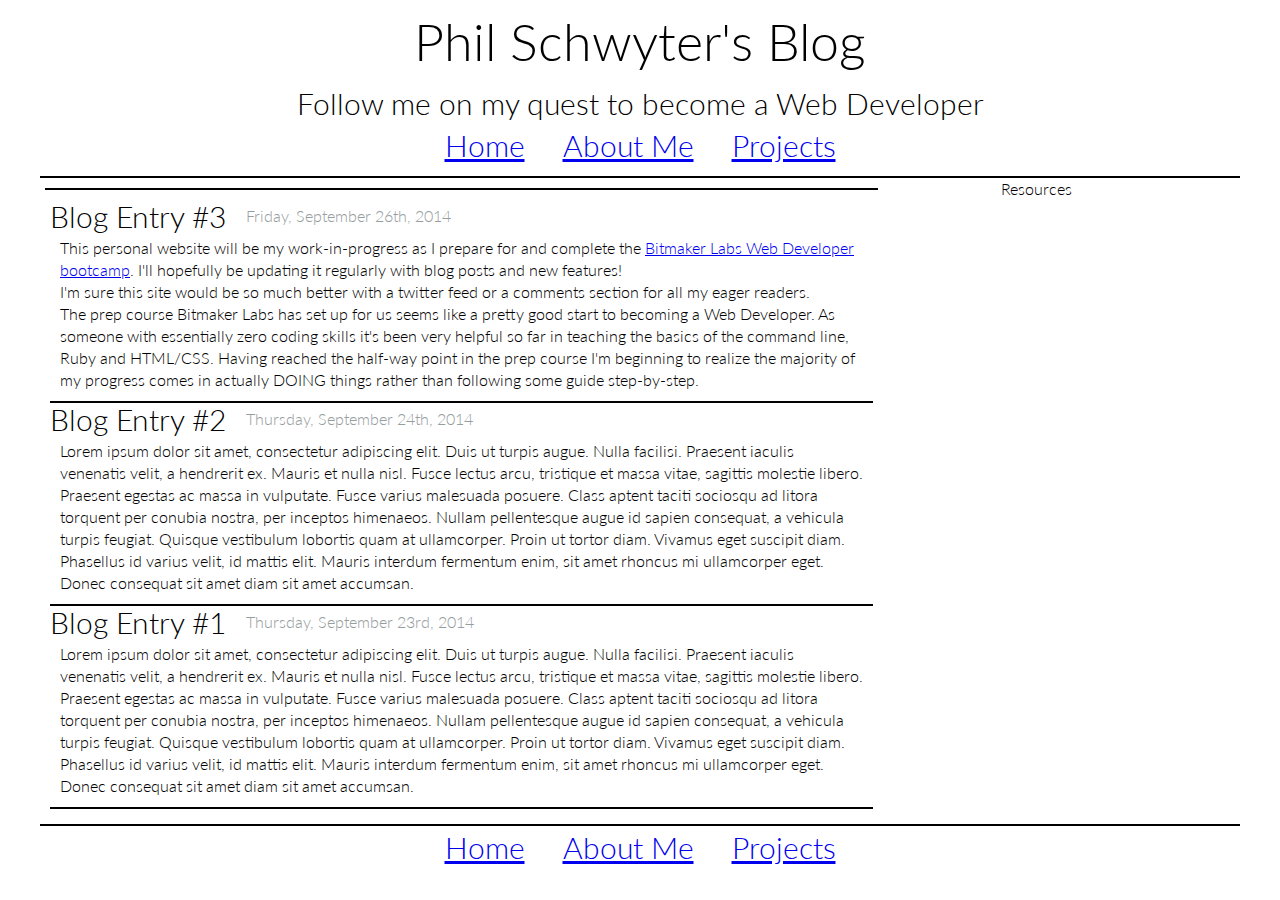
<file: index.html>
<!DOCTYPE html>
<html lang= "en">

	<head>
		<meta charset = "utf-8">
		<title>Phil's Blog</title>
		<link type="text/css" rel="stylesheet" href="assets/stylesheets/main.css">
		<link href='http://fonts.googleapis.com/css?family=Lato:100,300,400' rel='stylesheet' type='text/css'>
	</head>

	<body>

			<!-- Header -->

		<header class="primary-header container">

			<h1 class="logo">Phil Schwyter's Blog</h1>

			<h2 class="tagline">Follow me on my quest to become a Web Developer</h2>

			<nav class="header-nav nav">
				<a href="index.html">Home</a>
				<a href="aboutme.html">About Me</a>
				<a href="projects.html">Projects</a>
			</nav>

		</header>

		<section class="main-content container">

				<!-- Blog Entries -->

			<div class="grid">
				<article class="article-content col-2-3">
					
					<div>
						<div class="entry-title">
							<h2>Blog Entry #3</h2>
						</div>
						<div class="entry-date">
							<h3>Friday, September 26th, 2014</h3>
						</div>

						<div class="entry-wrapper">
						<p>This personal website will be my work-in-progress as I prepare for and complete the <a href="http://bitmakerlabs.com/">Bitmaker Labs Web Developer bootcamp</a>. I'll hopefully be updating it regularly with blog posts and new features!</p>
						<p>I'm sure this site would be so much better with a twitter feed or a comments section for all my eager readers.</p>
						<p>The prep course Bitmaker Labs has set up for us seems like a pretty good start to becoming a Web Developer. As someone with essentially zero coding skills it's been very helpful so far in teaching the basics of the command line, Ruby and HTML/CSS. Having reached the half-way point in the prep course I'm beginning to realize the majority of my progress comes in actually DOING things rather than following some guide step-by-step.</p>
						</div>
					</div>

					<div>
						<div class="entry-title">
							<h2>Blog Entry #2</h2>
						</div>
						<div class="entry-date">
							<h3>Thursday, September 24th, 2014</h3>
						</div>

						<div class="entry-wrapper">
						<p>Lorem ipsum dolor sit amet, consectetur adipiscing elit. Duis ut turpis augue. Nulla facilisi. Praesent iaculis venenatis velit, a hendrerit ex. Mauris et nulla nisl. Fusce lectus arcu, tristique et massa vitae, sagittis molestie libero. Praesent egestas ac massa in vulputate. Fusce varius malesuada posuere. Class aptent taciti sociosqu ad litora torquent per conubia nostra, per inceptos himenaeos. Nullam pellentesque augue id sapien consequat, a vehicula turpis feugiat. Quisque vestibulum lobortis quam at ullamcorper. Proin ut tortor diam. Vivamus eget suscipit diam. Phasellus id varius velit, id mattis elit. Mauris interdum fermentum enim, sit amet rhoncus mi ullamcorper eget. Donec consequat sit amet diam sit amet accumsan.</p>
						</div>
					</div>

					<div>
						<div class="entry-title">
							<h2>Blog Entry #1</h2>
						</div>
						<div class="entry-date">
							<h3>Thursday, September 23rd, 2014</h3>
						</div>

						<div class="entry-wrapper">
						<p>Lorem ipsum dolor sit amet, consectetur adipiscing elit. Duis ut turpis augue. Nulla facilisi. Praesent iaculis venenatis velit, a hendrerit ex. Mauris et nulla nisl. Fusce lectus arcu, tristique et massa vitae, sagittis molestie libero. Praesent egestas ac massa in vulputate. Fusce varius malesuada posuere. Class aptent taciti sociosqu ad litora torquent per conubia nostra, per inceptos himenaeos. Nullam pellentesque augue id sapien consequat, a vehicula turpis feugiat. Quisque vestibulum lobortis quam at ullamcorper. Proin ut tortor diam. Vivamus eget suscipit diam. Phasellus id varius velit, id mattis elit. Mauris interdum fermentum enim, sit amet rhoncus mi ullamcorper eget. Donec consequat sit amet diam sit amet accumsan.</p>
						</div>
					</div>

				</article>

				<!-- Sidebar -->

				<article class="sidebar col-1-3">

					<h2>Resources</h2>

				</article>
			
			</div>
		
		</section>



		</article>


			<!-- Footer -->

		<footer class="primary-footer container">

			<nav class="footer-nav nav">
				<a href="index.html">Home</a>
				<a href="aboutme.html">About Me</a>
				<a href="projects.html">Projects</a>
			</nav>

		</footer>

	</body>

</html>
</file>
<file: assets/stylesheets/main.css>
/* http://meyerweb.com/eric/tools/css/reset/
   v2.0 | 20110126
   License: none (public domain)
*/

html, body, div, span, applet, object, iframe,
h1, h2, h3, h4, h5, h6, p, blockquote, pre,
a, abbr, acronym, address, big, cite, code,
del, dfn, em, img, ins, kbd, q, s, samp,
small, strike, strong, sub, sup, tt, var,
b, u, i, center,
dl, dt, dd, ol, ul, li,
fieldset, form, label, legend,
table, caption, tbody, tfoot, thead, tr, th, td,
article, aside, canvas, details, embed,
figure, figcaption, footer, header, hgroup,
menu, nav, output, ruby, section, summary,
time, mark, audio, video {
  margin: 0;
  padding: 0;
  border: 0;
  font-size: 100%;
  font: inherit;
  vertical-align: baseline;
}
/* HTML5 display-role reset for older browsers */
article, aside, details, figcaption, figure,
footer, header, hgroup, menu, nav, section {
  display: block;
}
body {
  line-height: 1;
}
ol, ul {
  list-style: none;
}
blockquote, q {
  quotes: none;
}
blockquote:before, blockquote:after,
q:before, q:after {
  content: '';
  content: none;
}
table {
  border-collapse: collapse;
  border-spacing: 0;
}

/*
  ===============================
  Custom Styles
  ===============================
*/

body {
  font: 300 16px/22px "Lato", "Open Sans", "Helvetica Neue", Helvetica, Arial, sans-serif;
}


/*
  ========================================
  Links
  ========================================
*/

/*
  ========================================
  Grid
  ========================================
*/

*,
*:before,
*:after {
  -webkit-box-sizing: border-box;
     -moz-box-sizing: border-box;
          box-sizing: border-box;
}

.grid,
.container {
  margin: 0 auto;
  width: 1200px;
}

.col-1-3 {
  width: 26%;
}
.col-2-3 {
  width: 70%;
}


.col-1-3, 
.col-2-3 {
  display: inline-block;
  vertical-align: top;
}

.grid,
.col-1-3,
.col-2-3 {
  padding-left: 5px;
  padding-right: 5px;
}

/*
  ========================================
  Primary header
  ========================================
*/

.primary-header {
  padding-top: 10px;
  text-align: center;
  border-bottom: solid 2px;
}
.logo {
  text-align: center;
  font-size: 52px;
  font-weight: 300;
  padding-top: 20px;
  padding-bottom: 20px;
}

.tagline {
  text-align: center;
  font-size: 30px;
  padding-top: 20px;
  padding-bottom: 20px;
}

.header-nav {
  padding-bottom: 20px;

}

/*
  ========================================
  Navigation
  ========================================
*/

.nav {
  font-size: 30px;
}

.nav a {
  display: inline;
  margin: auto 15px auto 15px;
}

/*
  ========================================
  Content
  ========================================
*/

.article-content {
  border-top: 2px solid;
  margin-top: 10px;
  margin-bottom: 10px;
  padding-top: 15px;
}

.article-content h2 {
  font-size: 30px;
}

.entry-wrapper {
  clear: both;
  padding: 10px;
  border-bottom: 2px solid;
  margin-bottom: 5px;
}
.entry-title {
  float: left;
}
.entry-date {
  float: left;
  padding-left: 20px;
  color: #959D9D;
}

/*
  ========================================
  Sidebar
  ========================================
*/

.sidebar {
  text-align: center;
}

/*
  ========================================
  Primary footer
  ========================================
*/

.primary-footer {
  text-align: center;
}

.footer-nav {
  border-top: 2px solid;
  padding-top: 10px;
  margin-bottom: 30px;
}
</file>
